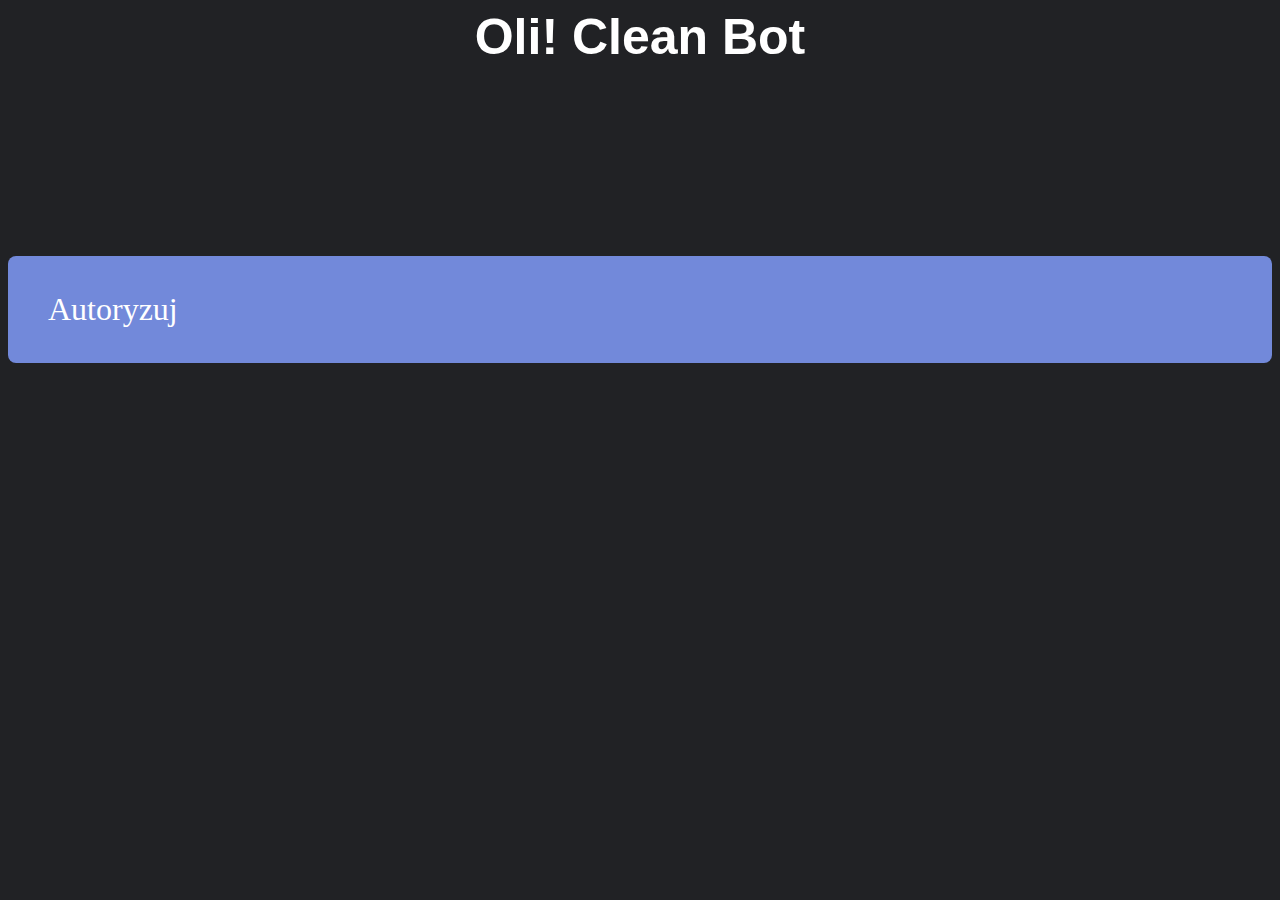
<file: index.html>
<html>
<head>
<title>Oli! Clean Bot</title>
<link rel="stylesheet" href="styles.css">
<link rel="shortcut icon"unnamed.jpg" type="image/x-icon">
</head>
<style>
.button {
  border: none;
  color: white;
  padding: 35px 40px;
  text-align: center;
  text-decoration: none;
  display: flex;
  font-size: 32px;
  margin: 190px 0px;
  cursor: pointer;
  font-family: Calibri;
}
.button {background-color: #7289da;}
.button {border-radius: 8px;}
</style>
<body>
<p1><center>Oli! Clean Bot</center></p1>                                                         
<center><a class="button button1" a href="https://discord.com/oauth2/authorize?client_id=731459488581943297&scope=bot&permissions=76800">Autoryzuj</button></a></center>
</body>
</html>
</file>
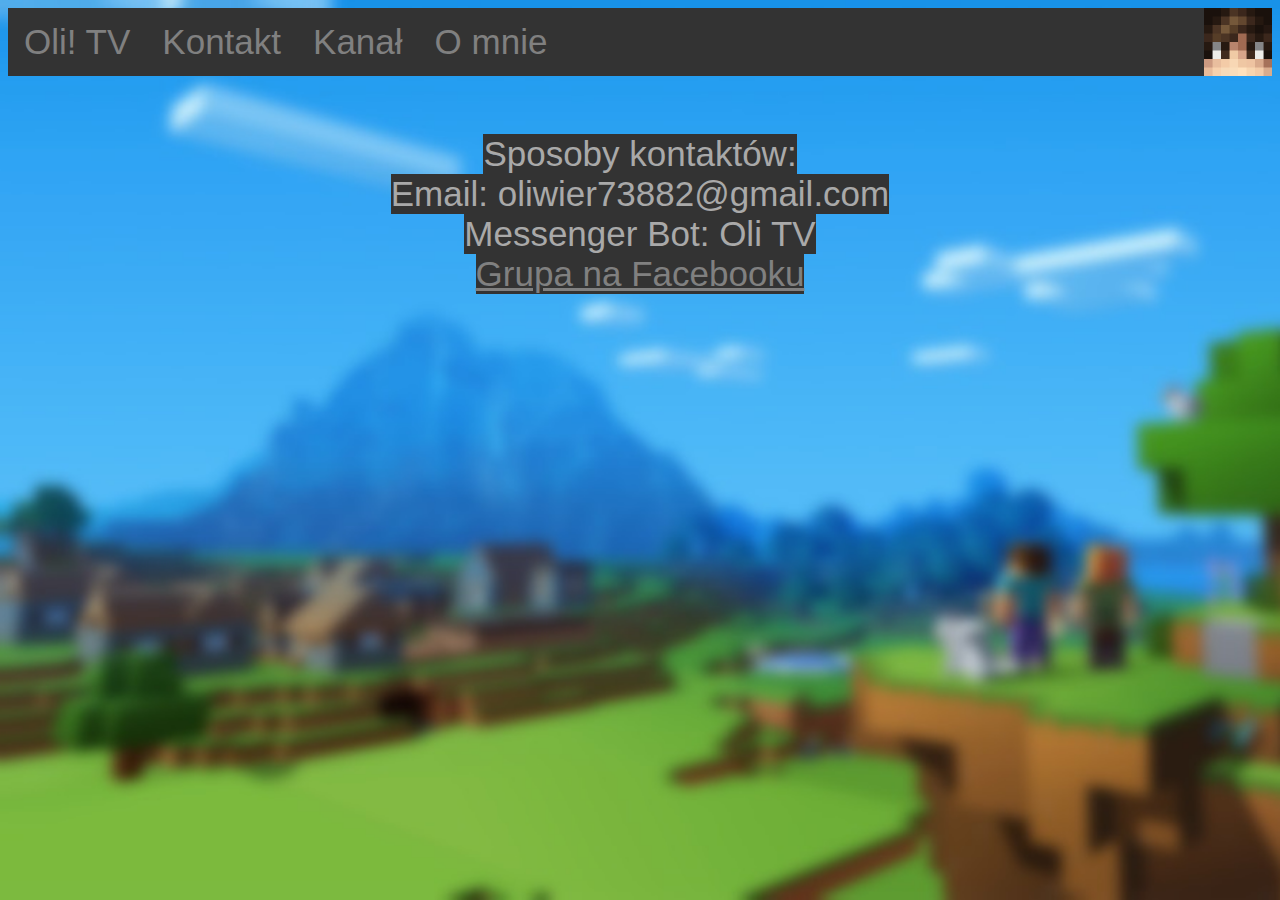
<file: Kontakty.html>
<html>
<head>
<title>Oli! TV</title>
<link rel="stylesheet" href="stylesomnie.css">
</head>
<body>
<ul>
  <li><a href="StronaGlowna.html">Oli! TV</a></li>
  <li><a href="Kontakty.html">Kontakt</a></li>
  <li><a href="https://www.youtube.com/channel/UCy77E7-cfG1MmwS8cXzMKng/featured">Kanał</a></li>
  <li><a href="Omnie.html">O mnie</a></li>
  <p5><object width="68" height="68" data="unnamed.jpg"></object></p5>
</ul>
<center><p2> </p2></center>
<center><p6>Sposoby kontaktów:</p6></center>
<center><p6>Email: oliwier73882@gmail.com</p6></center>
<center><p6>Messenger Bot: Oli TV</p6></center>
<center><p6><a href="https://www.facebook.com/groups/1782979481715796/?show_expanded_composer=1">Grupa na Facebooku</a></p6></center>
</body>
</html>
</file>
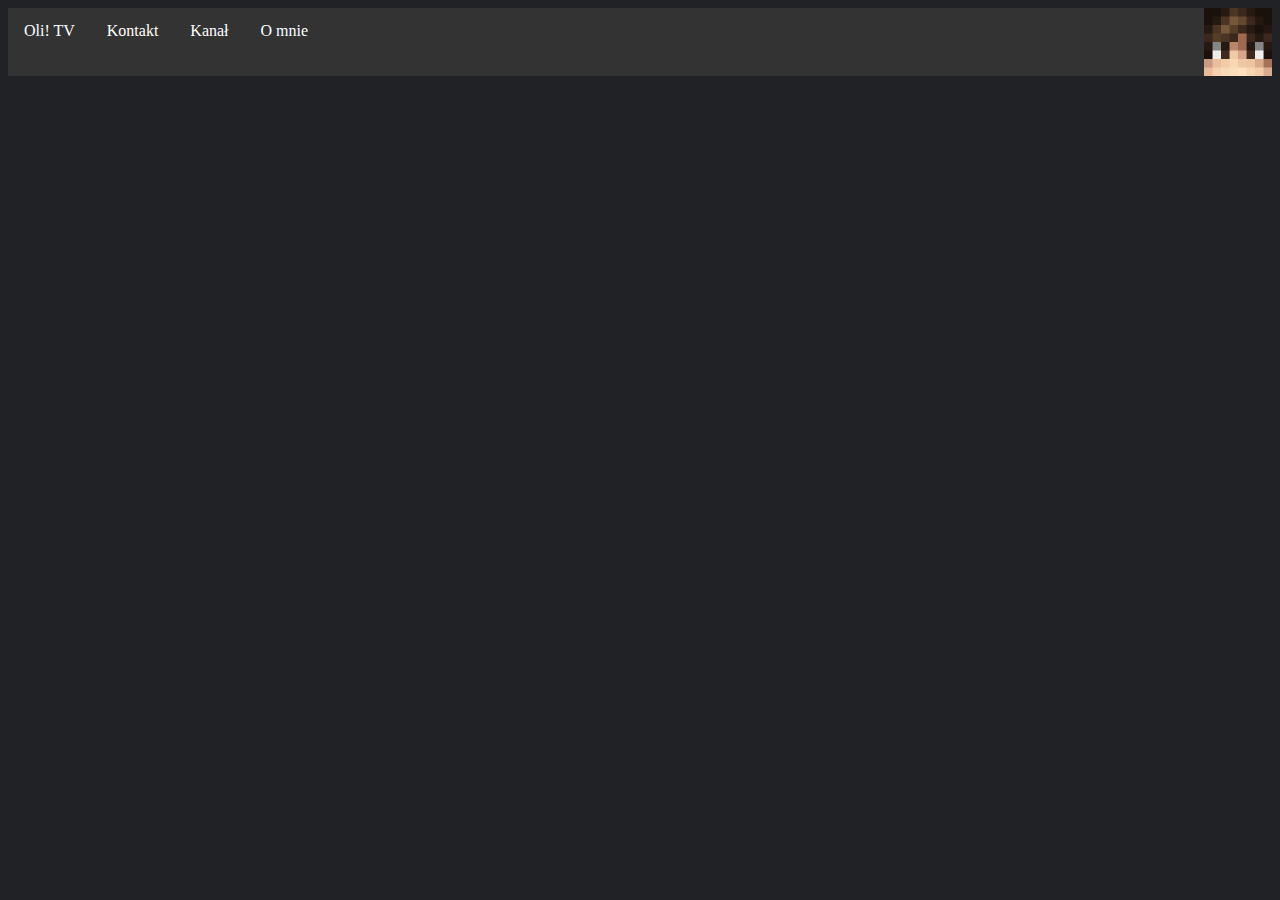
<file: OliTV.html>
<html>
<head>
<title>Oli! TV</title>
<link rel="stylesheet" href="styles.css">
</head>
<body>
<ul>
  <li><a href="StronaGlowna.html">Oli! TV</a></li>
  <li><a href="Kontakty.html">Kontakt</a></li>
  <li><a href="https://www.youtube.com/channel/UCy77E7-cfG1MmwS8cXzMKng/featured">Kanał</a></li>
  <li><a href="Omnie.html">O mnie</a></li>
  <p5><object width="68" height="68" data="unnamed.jpg"></object></p5>
</ul>
<center><p2> </p2></center>
<center><p2> </p2></center>
<iframe width="560" height="315" src="https://www.youtube.com/embed/2WNY9CnvWIg" frameborder="0" allow="accelerometer; autoplay; encrypted-media; gyroscope; picture-in-picture" allowfullscreen></iframe><p5><iframe width="560" height="315" src="https://www.youtube.com/embed/Fj5TDfqyokY" frameborder="0" allow="accelerometer; autoplay; encrypted-media; gyroscope; picture-in-picture" allowfullscreen></iframe></p5>
</body>
</html>
</file>
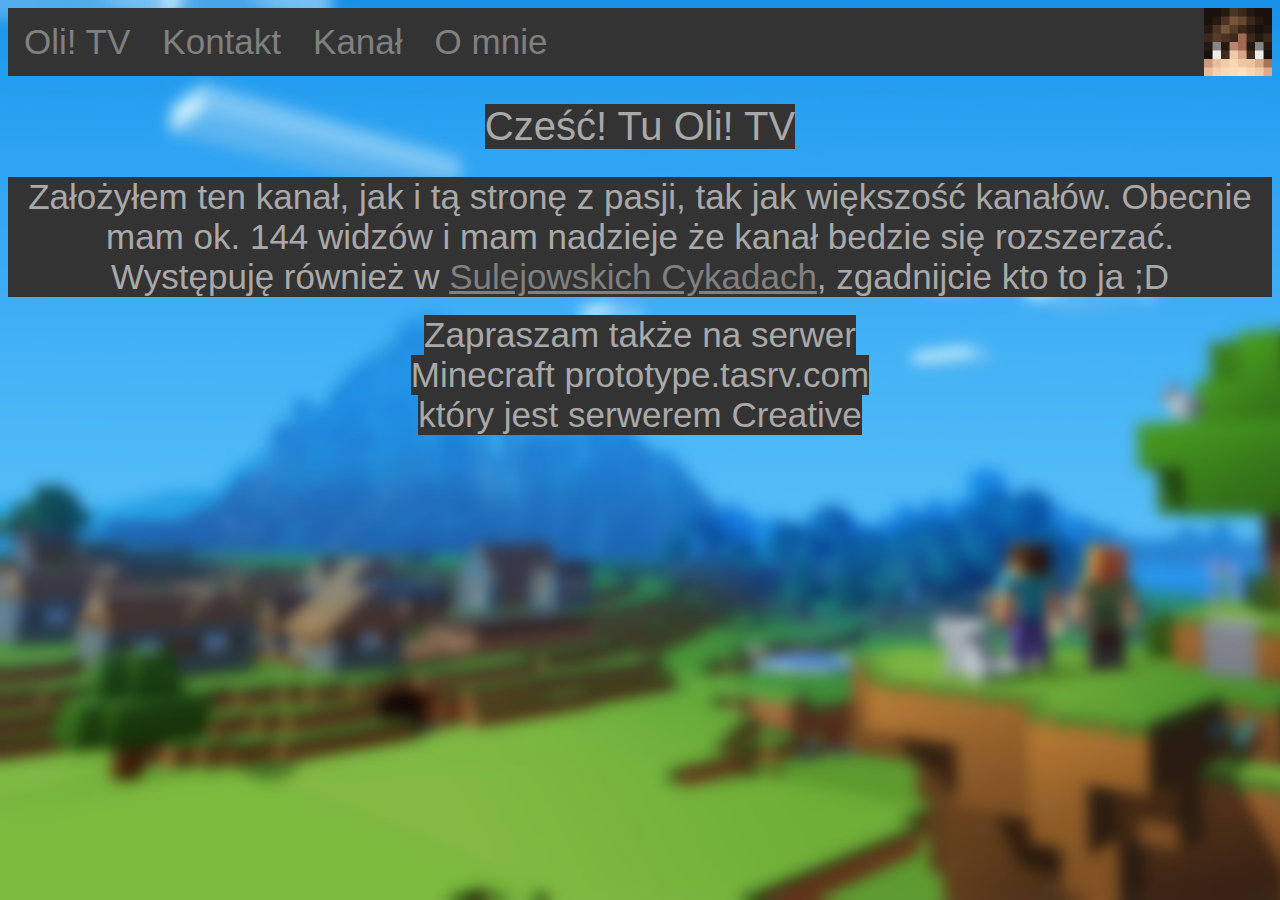
<file: Omnie.html>
<html>
<head>
<title>Oli! TV</title>
<link rel="stylesheet" href="stylesomnie.css">
</head>
<body>
<ul>
  <li><a href="StronaGlowna.html">Oli! TV</a></li>
  <li><a href="Kontakty.html">Kontakt</a></li>
  <li><a href="https://www.youtube.com/channel/UCy77E7-cfG1MmwS8cXzMKng/featured">Kanał</a></li>
  <li><a href="Omnie.html">O mnie</a></li>
  <p5><object width="68" height="68" data="unnamed.jpg"></object></p5>
</ul>
<center><p8> </p8></center>
<center><p3>Cześć! Tu Oli! TV</p3></center>
<center><p8> </p8></center>
<center><p4>Założyłem ten kanał, jak i tą stronę z pasji, tak jak większość kanałów. Obecnie mam ok. 144 widzów i mam nadzieje że kanał bedzie się rozszerzać.</p4></center>
<center><p9>Występuję również w <a href="http://mok.sulejow.pl/naszezespoly/cykady/">Sulejowskich Cykadach</a>, zgadnijcie kto to ja ;D</p9></center>
<center> </center>
<center><p4>Zapraszam także na serwer</p4></center>
<center><p4>Minecraft prototype.tasrv.com</p4></center>
<center><p4>który jest serwerem Creative</p4></center>
</body>
</html>
</file>
<file: styles.css>
p1 {
	font-size: 50;
	color: white;
	font-family: Arial;
	font-weight: bold;
}
p2 {
	font-size: 35;
	color: darkgrey;
	font-family: Arial;
}
p5 {
	float: right;
}
body {
	background-image: url("discord.png");
    background-size: cover;
	background-repeat: no-repeat;
}
p3 {
	font-size: 40;
	color: grey;
	font-family: Arial;
}
p4 {
	font-size: 35;
	color: darkgrey;
	font-family: Arial;
	background-color: #660066;
}



ul {
  list-style-type: none;
  margin: 0;
  padding: 0;
}
ul {
  list-style-type: none;
  margin: 0;
  padding: 0;
  overflow: hidden;
  background-color: #333;
}

li {
  float: left;
}

li a {
  display: block;
  color: white;
  text-align: center;
  padding: 14px 16px;
  text-decoration: none;
}

/* Change the link color to #111 (black) on hover */
li a:hover {

}
p3 {
	font-size: 40;
	color: darkgrey;
	font-family: Arial;
	background-color: #333;
	display: block
}
p {
	background-color: #333;
	display: block;
	font-family: Arial;
	color: darkgrey;
	font-size: 20;
}
pk {
	font-size: 100
}	
pd	{
	display: block;
	font-family: Arial;
	background-color: white;
	font-size:40
</file>
<file: stylesomnie.css>
p1 {
	font-size: 50;
	color: grey;
	font-family: Arial;
	font-weight: bold;
}
p2 {
	font-size: 50;
	color: darkgrey;
	font-family: Arial;
}
p5 {
	float: right;
}
body {
	background-image: url("backg.jpg");
    background-size: cover;
	background-repeat: no-repeat;
}
p3 {
	font-size: 40;
	color: darkgrey;
	font-family: Arial;
	background-color: #333;
	display: table-row;
}
p4 {
	font-size: 35;
	color: darkgrey;
	font-family: Arial;
	background-color: #333;
	display: inline-table;
}
	a:visited, a:active  {
  	font-size: 35;
	color: darkgrey;
	font-family: Arial;
}
a:hover, a:link  {
  	font-size: 35;
	color: grey;
	font-family: Arial;
}
ul {
  list-style-type: none;
  margin: 0;
  padding: 0;
}
ul {
  list-style-type: none;
  margin: 0;
  padding: 0;
  overflow: hidden;
  background-color: #333;
}

li {
  float: left;
}

li a {
  display: block;
  color: white;
  text-align: center;
  padding: 14px 16px;
  text-decoration: none;
}

/* Change the link color to #111 (black) on hover */
li a:hover {
  background-color: #111;
}
p6 {
	font-size: 35;
	color: darkgrey;
	font-family: Arial;
	background-color: #333;
	display: table;
}
p8	{
	font-size: 25
}
p9	{
		font-size: 35;
	color: darkgrey;
	font-family: Arial;
	background-color: #333;
	display: block;
</file>
